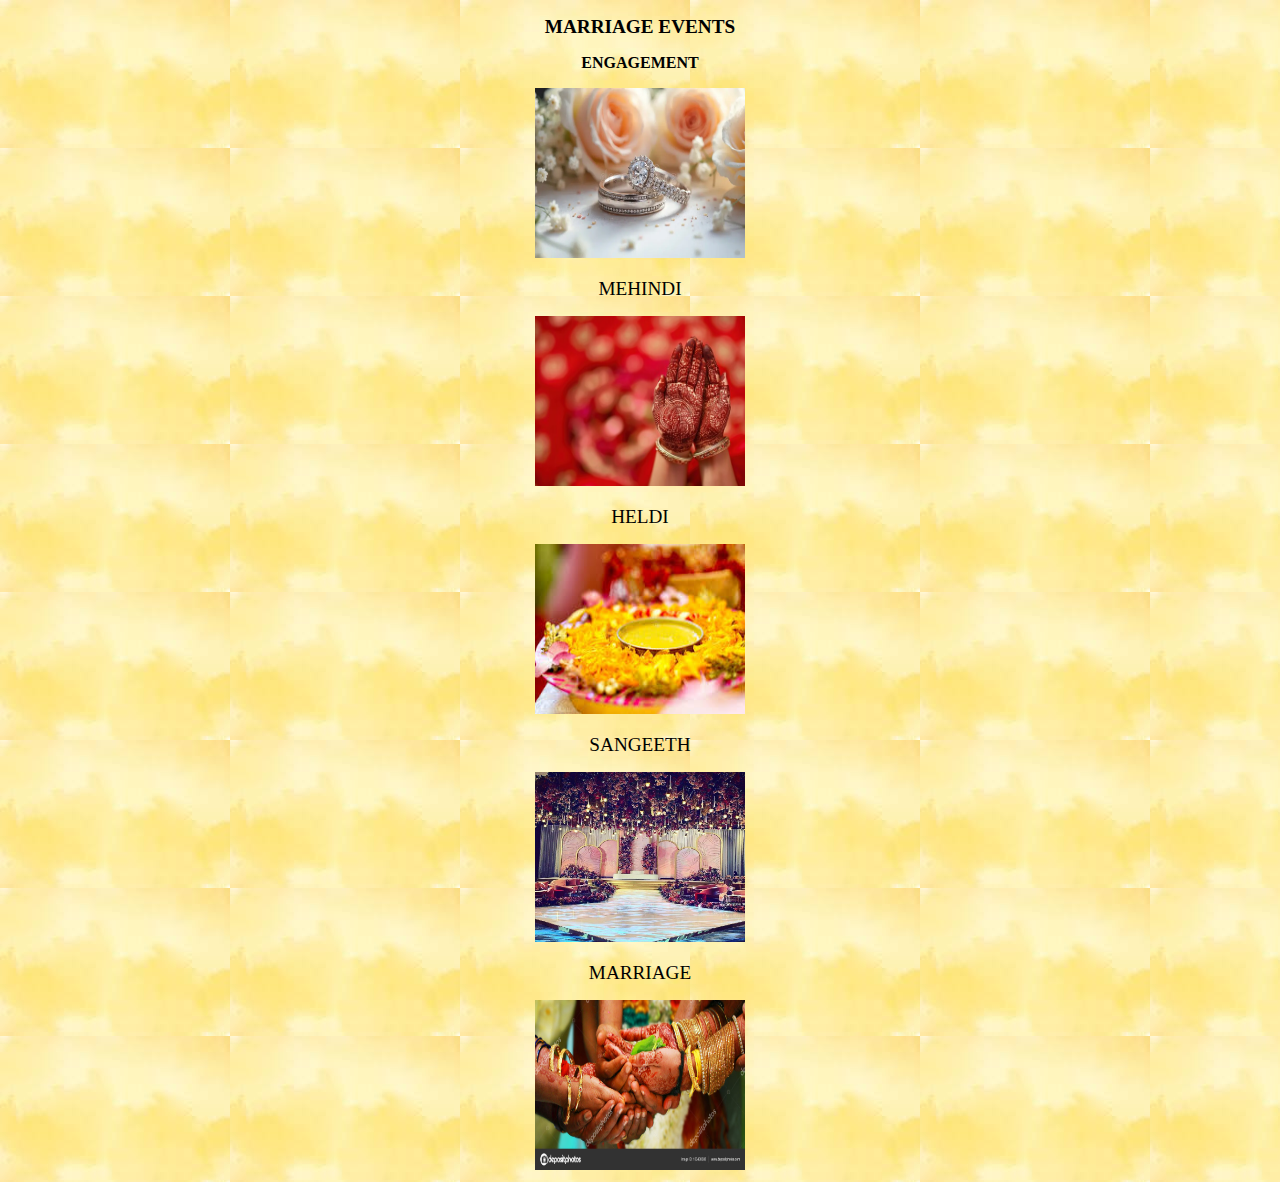
<file: index.html>
<!DOCTYPE html>
<html>
    <head>
    <title>marriage events</title>
    <style>
        .image {
            display:flex;
            justify-content:center;
            gap:10px;
            flex-wrap:wrap;
            
        }
        .im {
            width:2px auto;
            text-align:center;
        }
        .im img{
            height:170px;
            width:210px;
        }
    </style>
    </head>
    <body background="yel.jpg">
        <p align="center"><BIG><b>MARRIAGE EVENTS</b></BIG></p>
        <div class="img">
            <div class="im">
                <p><b>ENGAGEMENT</b></p>
                <a href="engagement.html">
                    <img src="eng.jpg">
                </a>
            </div>
        </div>
        <div class="img">
            <div class="im">
                <p><big>MEHINDI</big></p>
                <a href="mehindi.html">
                    <img src="meh.jpg">
                </a>
            </div>
        </div>
        <div class="img">
            <div class="im">
                <p><big>HELDI</big></p>
                <a href="heldi.html">
                    <img src="hel.jpg">
                </a>
            </div>
        </div>
        <div class="img">
            <div class="im">
                <p><big>SANGEETH</big></p>
                <a href="sangeeth.html">
                    <img src="san.jpg">
                </a>
            </div>
        </div>
        <div class="img">
            <div class="im">
                <p><big>MARRIAGE</big></p>
                <a href="marriage.html">
                    <img src="mar.jpg">
                </a>
            </div>
        </div>                
    </body>
</html>
</file>
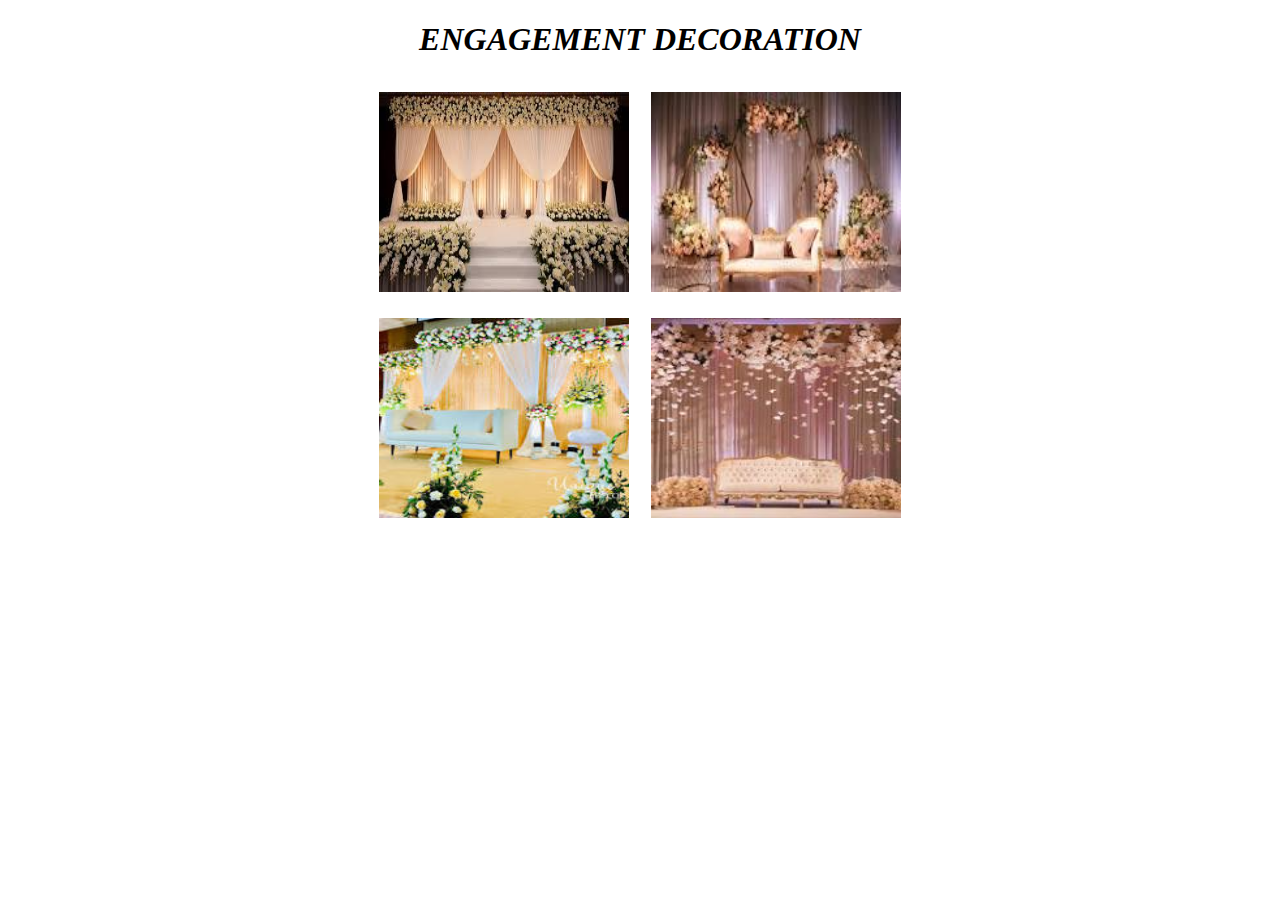
<file: engagement.html>
<!DOCTYPE html>
<html>
    <head>
        <title>ENGAGEMENT</title>
    </head>
    <body>
        <h1 align="center"><i>ENGAGEMENT DECORATION</i></h1>
        <a href="index.html">
        <table align="center" cellpadding="10">
            <tr>
                <td><img src="1e.jpg" width="250" height="200"></td>
                <td><img src="2e.jpg" width="250" height="200"></td>   
            </tr>
            <tr>   
                <td><img src="4e.jpg" width="250" height="200"></td>
                <td><img src="6e.jpg" width="250" height="200"></td>    
            </tr>
        </table>
        </a>
    </body>
</html>
</file>
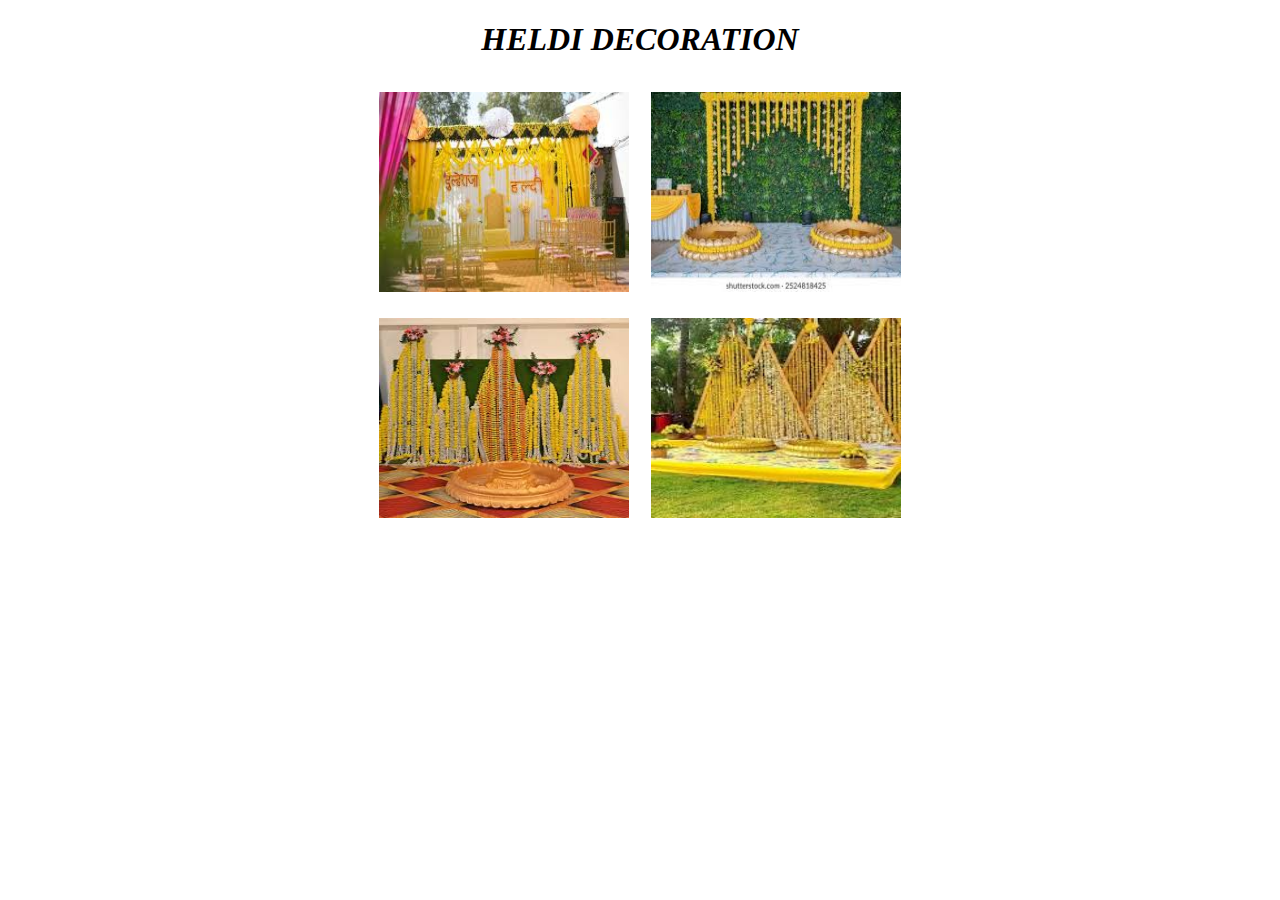
<file: heldi.html>
<!DOCTYPE html>
<html>
    <head>
        <title>HELDI</title>
    </head>
    <body>
        <h1 align="center"><i>HELDI DECORATION</i></h1>
        <a href="index.html">
        <table align="center" cellpadding="10">
            <tr>
                <td><img src="1h.jpg" width="250" height="200"></td>
                <td><img src="2h.jpg" width="250" height="200"></td>   
            </tr>
            <tr>   
                <td><img src="3h.jpg" width="250" height="200"></td>
                <td><img src="4h.jpg" width="250" height="200"></td>    
            </tr>
        </table>
        </a>
    </body>
</html>
</file>
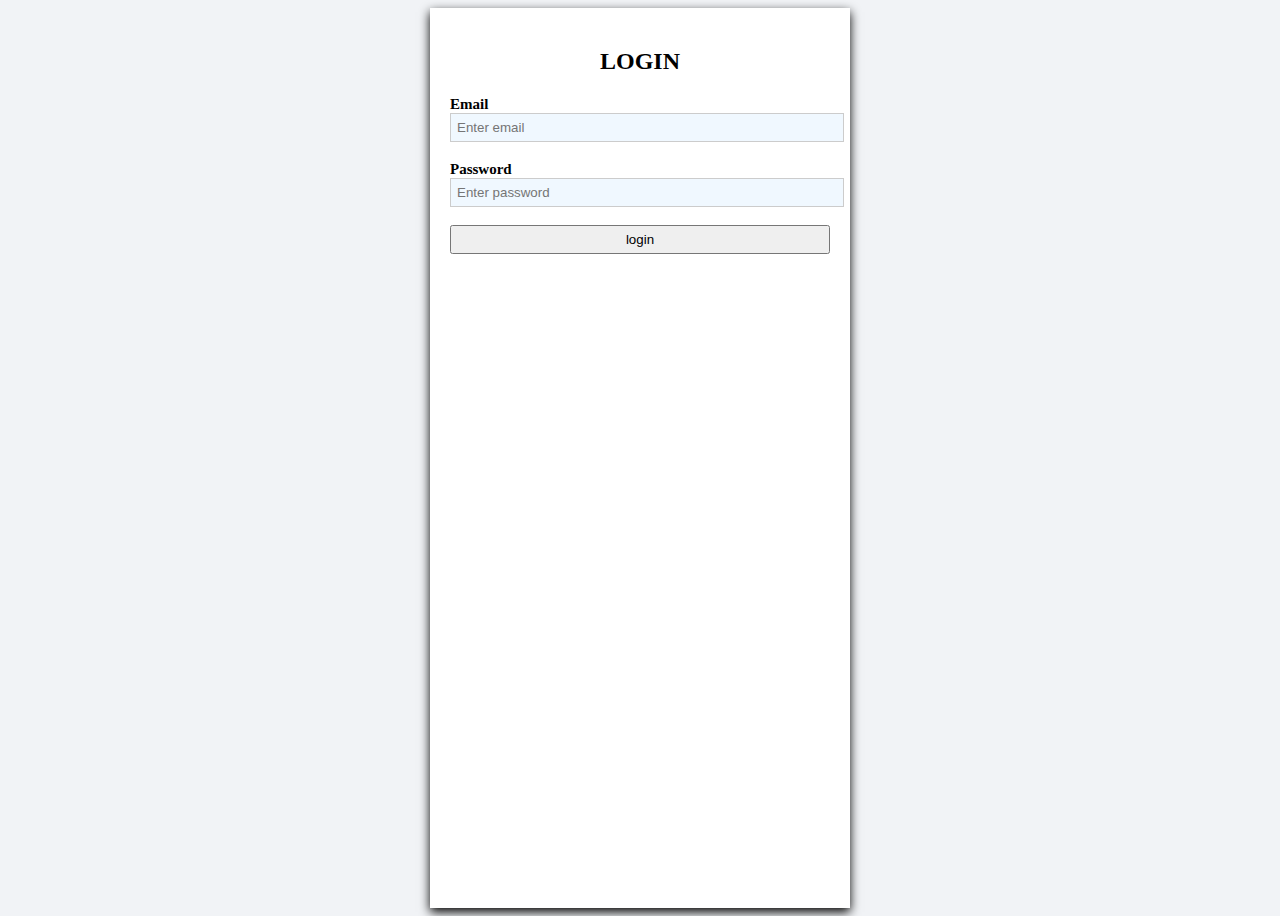
<file: lab_2.html>
<!DOCTYPE html>
<html>
    <head>
        <title>login page</title>
        <link rel="stylesheet" href="style.css">
    </head>
    <body>
        <div class="log">
            <h2>LOGIN</h2>
            <form>
                <label>Email</label>
                <input type="email" placeholder="Enter email">
                <br><br>
                <label>Password</label>
                <input type="password" placeholder="Enter password">
                <br><br>
                <button type="submit">login</button>
            </form>

        </div>
    </body>
    </html>
</file>
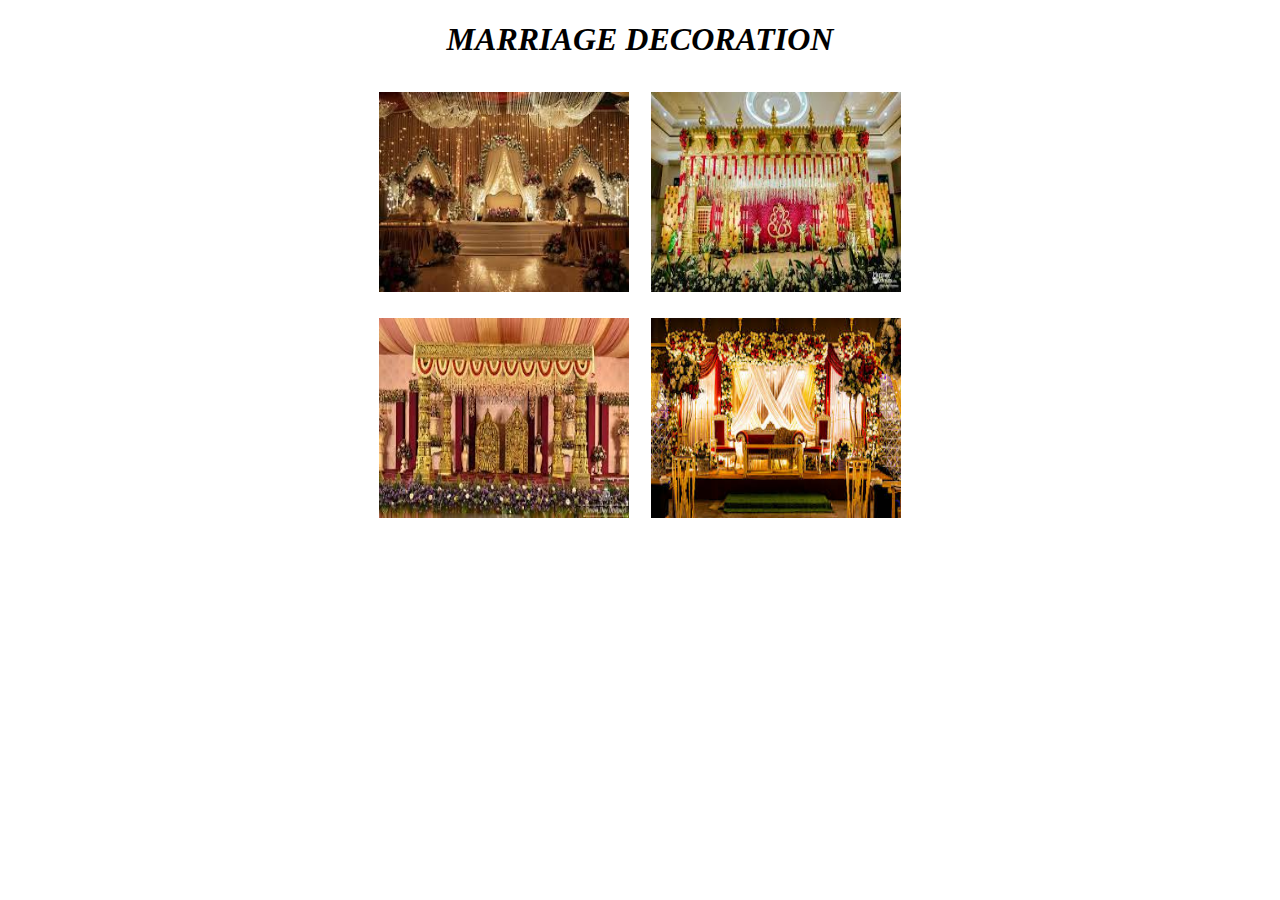
<file: marriage.html>
<!DOCTYPE html>
<html>
    <head>
        <title>MARRIAGE</title>
    </head>
    <body>
        <h1 align="center"><i>MARRIAGE DECORATION</i></h1>
        <a href="submit.html">
        <table align="center" cellpadding="10">
            <tr>
                <td><img src="1ma.jpg" width="250" height="200"></td>
                <td><img src="2ma.jpg" width="250" height="200"></td>   
            </tr>
            <tr>   
                <td><img src="3a.jpg" width="250" height="200"></td>
                <td><img src="4ma.jpg" width="250" height="200"></td>    
            </tr>
        </table>
        </a>
    </body>
</html>
</file>
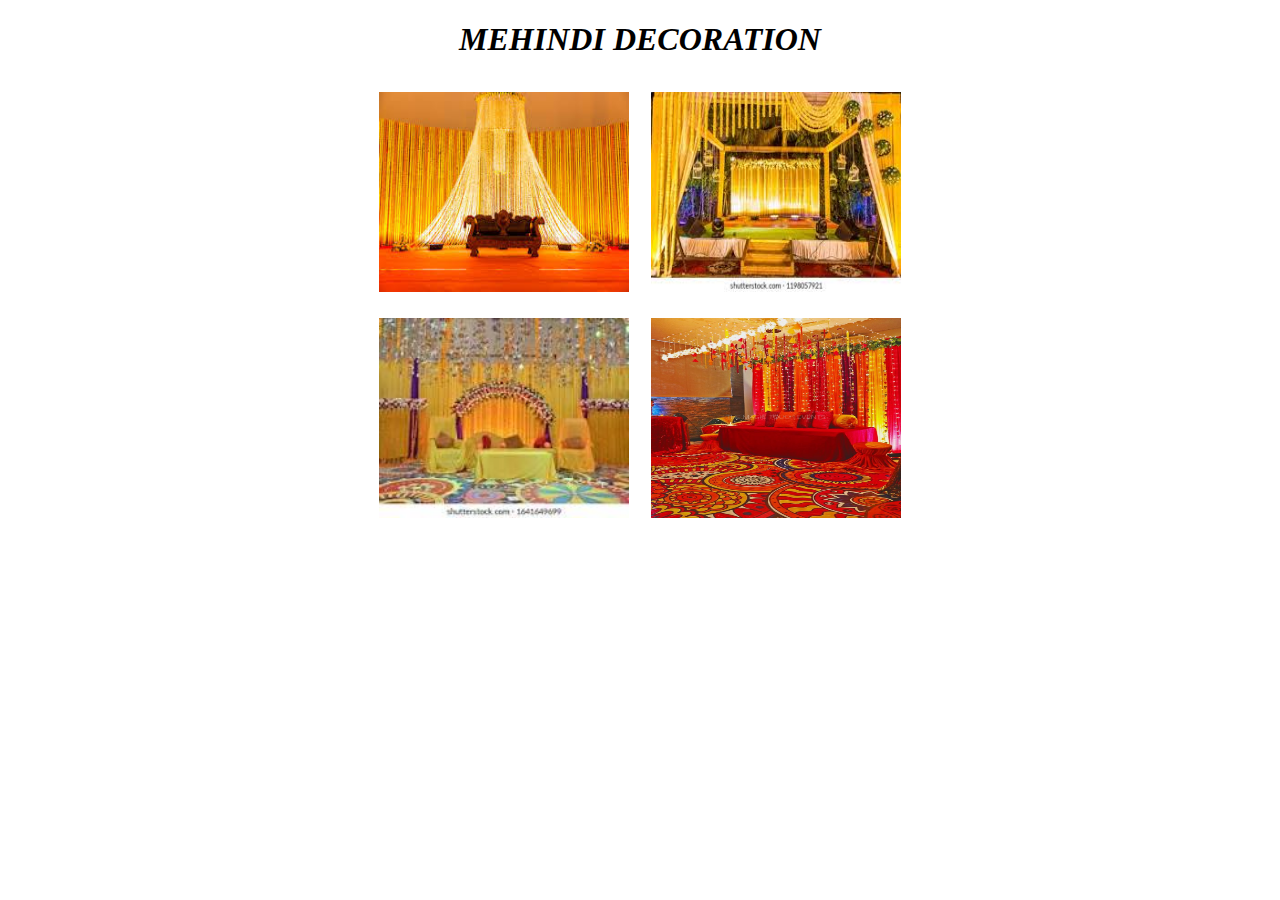
<file: mehindi.html>
<!DOCTYPE html>
<html>
    <head>
        <title>MEHINDI</title>
    </head>
    <body>
        <h1 align="center"><i>MEHINDI DECORATION</i></h1>
        <a href="index.html">
        <table align="center" cellpadding="10">
            <tr>
                <td><img src="1m.jpg" width="250" height="200"></td>
                <td><img src="2m.jpg" width="250" height="200"></td>   
            </tr>
            <tr>   
                <td><img src="3m.jpg" width="250" height="200"></td>
                <td><img src="4m.jpg" width="250" height="200"></td>    
            </tr>
        </table>
        </a>
    </body>
</html>
</file>
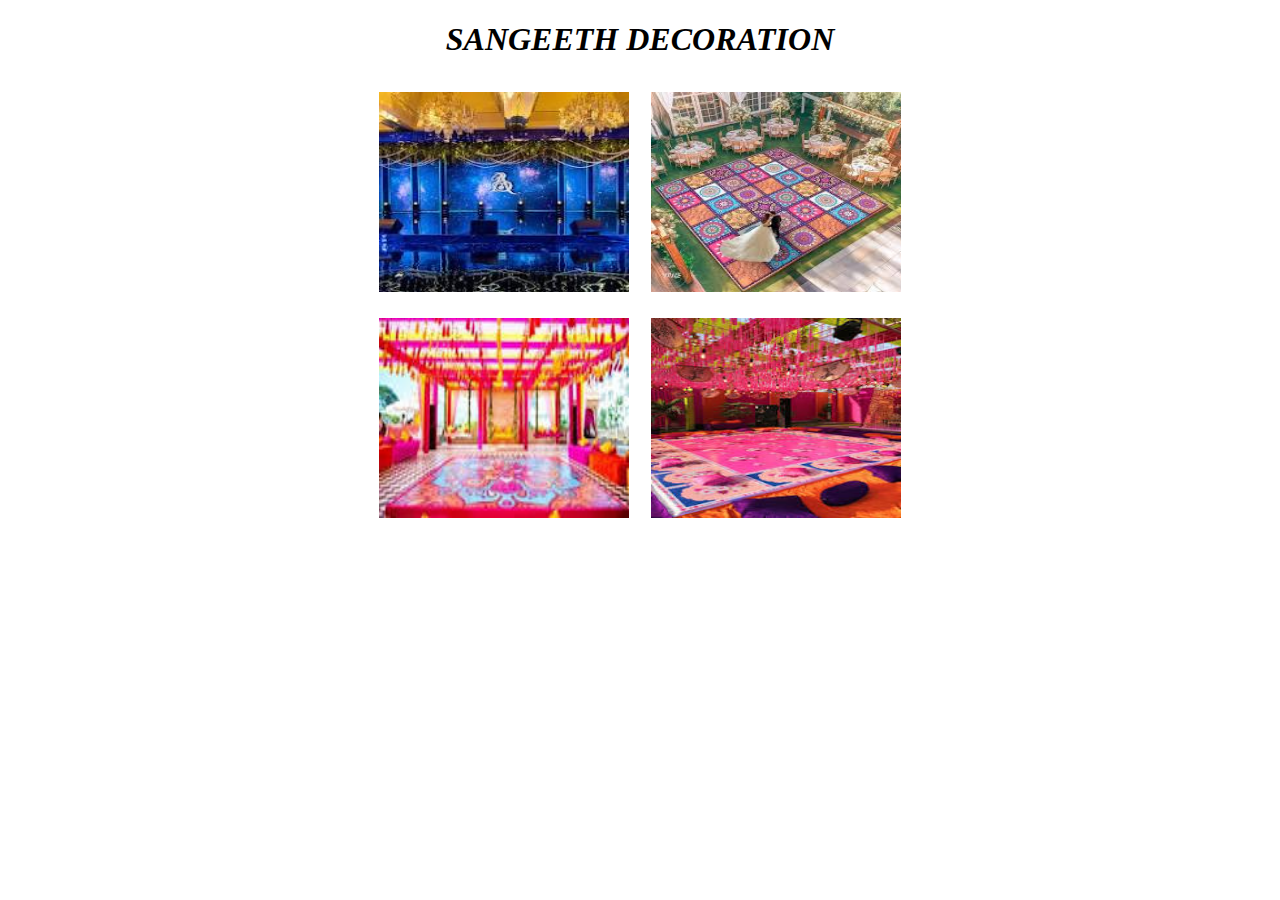
<file: sangeeth.html>
<!DOCTYPE html>
<html>
    <head>
        <title>SANGEETH</title>
    </head>
    <body>
        <h1 align="center"><i>SANGEETH DECORATION</i></h1>
        <a href="index.html">
        <table align="center" cellpadding="10">
            <tr>
                <td><img src="1s.jpg" width="250" height="200"></td>
                <td><img src="2s.jpg" width="250" height="200"></td>   
            </tr>
            <tr>   
                <td><img src="3s.jpg" width="250" height="200"></td>
                <td><img src="4s.jpg" width="250" height="200"></td>    
            </tr>
        </table>
        </a>
    </body>
</html>
</file>
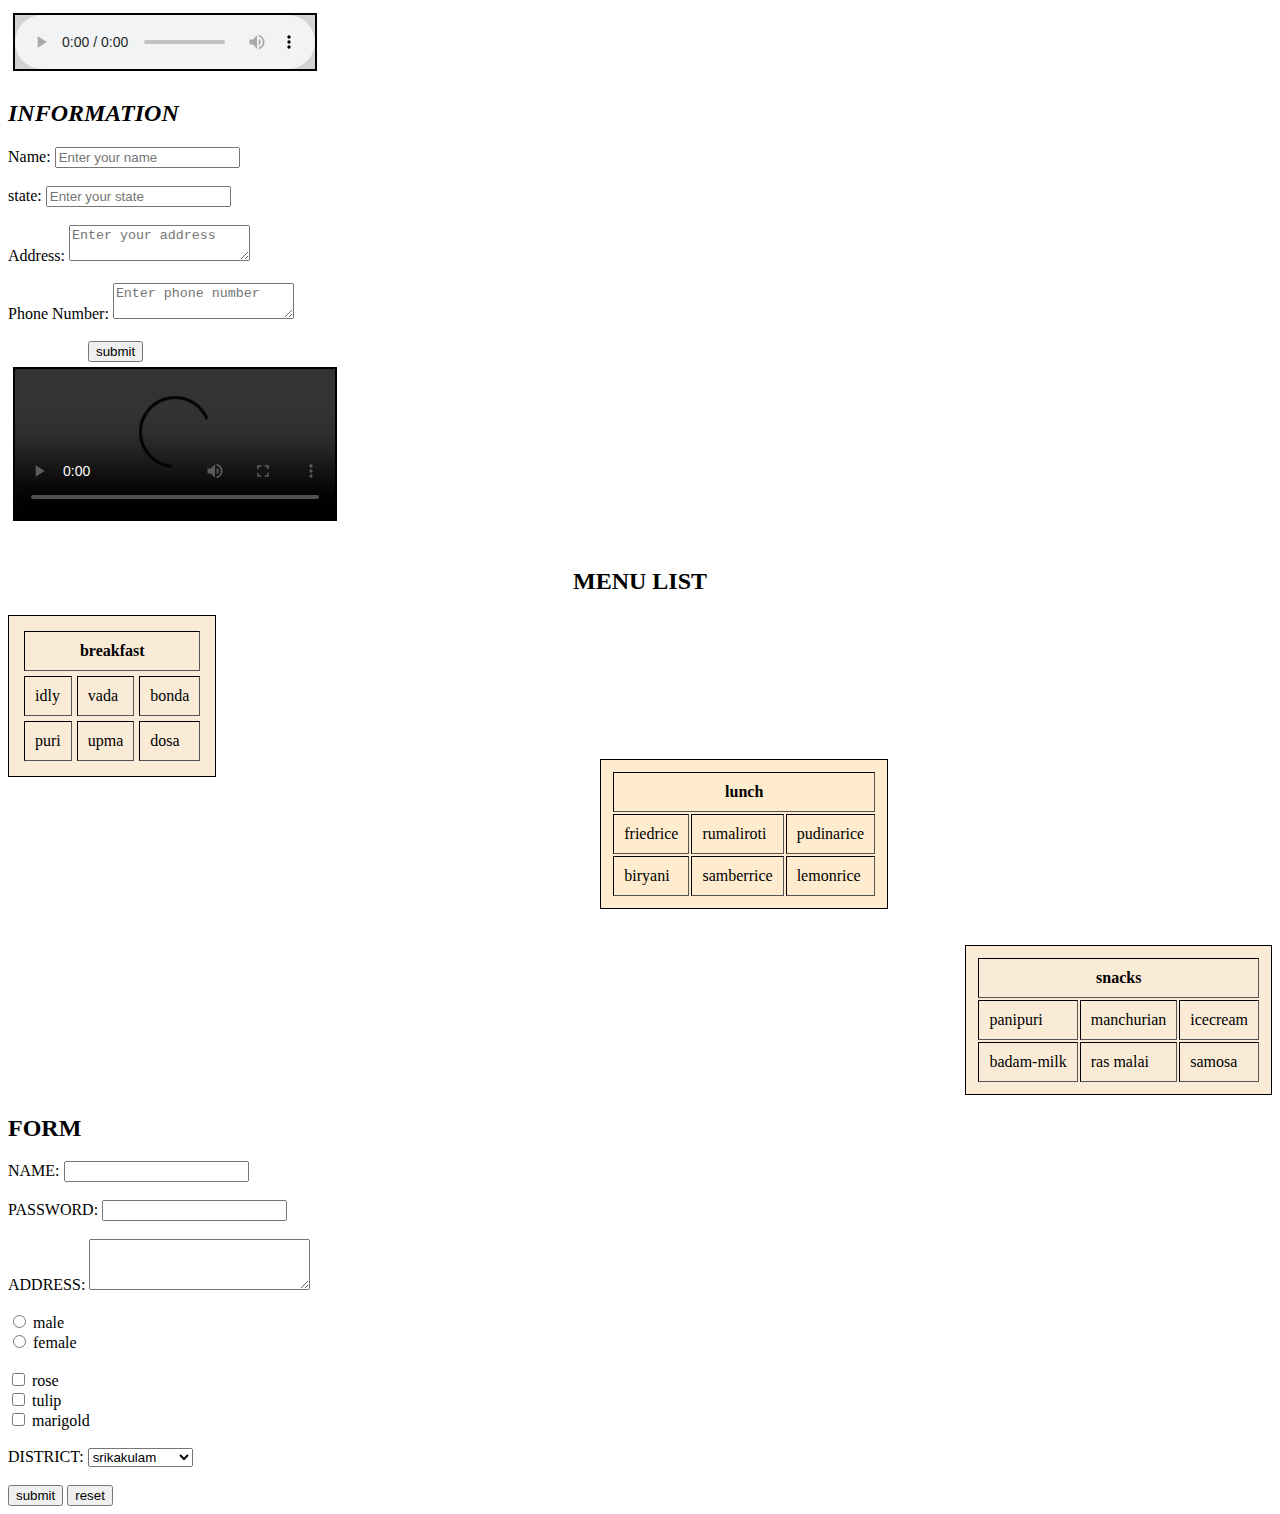
<file: submit.html>
<!DOCTYPE html>
<html>
    <head>
        <link rel="stylesheet" href="mama.css">
        <title>information</title>
        <style>
            .fm{
                margin-left:80px
            }
            .ad{
                border:2px solid black;
                margin:5px;
                background-color:lightgray;
            }
            .lh{
                border-color:black;
                background-color: blanchedalmond;
                margin-left: auto;
                margin-right: auto;
            
            }
        </style>
    </head>
    <body>
        <audio controls class="ad">
            <source src="C:\Users\ANU\Desktop\project\Rambai Neemeedha Naku Song Bgm.mp3" type="audio/mpeg">
        </audio>
        <h2><i>INFORMATION</i></h2>
        <form>
            <label>Name:</label>
            <input type="text" name="name" placeholder="Enter your name"><br><br>
            <label>state:</label>
            <input type="text" name="state" placeholder="Enter your state"><br><br>
            <label>Address:</label>
            <textarea name="address" placeholder="Enter your address"></textarea><br><br>
            <label>Phone Number:</label>
            <textarea type ="tel" placeholder="Enter phone number"></textarea><br><br>
            <input type="submit" value="submit" class="fm">
        </form>
        <video controls width="320" class="ad">
            <source src="C:\Users\ANU\Desktop\project\7563906-hd_1920_1080_30fps.mp4" type="video/mp4">
        </video>
        <br><br>
        <h2 align="center">MENU LIST</h2>
        <table border="1" cellpadding="10" cellspacing="5" bgcolor="gray" align="left">
            <tr>
                <th align="center" colspan="3">breakfast</th>
            </tr>
            <tr>
                <td>idly</td>
                <td>vada</td>
                <td>bonda</td>
            </tr>
            <tr>
                <td>puri</td>
                <td>upma</td>
                <td>dosa</td>
            </tr>    
        </table>
        <br><br><br><br><br><br><br><br>
        <table cellpadding="10" class="lh" border="1">
            <tr>
                <th colspan="3">lunch</th>
            </tr>
            <tr>
                <td>friedrice</td>
                <td>rumaliroti</td>
                <td>pudinarice</td>
            </tr>
            <tr>
                <td>biryani</td>
                <td>samberrice</td>
                <td>lemonrice</td>
            </tr>
            </tr>
        </table>
        <br><br>
        <table border="1" cellpadding="10">
            <tr>
                <th colspan="3">snacks</th>
            </tr>
            <tr>
                <td>panipuri</td>
                <td>manchurian</td>
                <td>icecream</td>
            </tr>
            <tr>
                <td>badam-milk</td>
                <td>ras malai</td>
                <td>samosa</td>
            </tr>
            </tr>
        </table>
        <h2>FORM</h2>
        <form>
            <label>NAME:</label>
            <input type="text" name="name" id="name">
            <br><br>
            <label>PASSWORD:</label>
            <input type="password" name="password" id="password">
            <br><br>
            <label>ADDRESS:</label>
            <textarea rows="3" cols="25" name="address" id="address"></textarea>
            <br><br>
            <input type="radio" name="gender" id="male">
            <label>male</label><br>
            <input type="radio" name="gender" id="female">
            <label>female</label><br><br>
            <input type="checkbox" name="flower" id="flower">
            <label>rose</label><br>
            <input type="checkbox" name="flower" id="flower">
            <label>tulip</label><br>
            <input type="checkbox" name="flower" id="flower">
            <label>marigold</label><br><br>
            <label>DISTRICT:</label>
            <select name="town" id="town">
                <option>srikakulam</option>
                <option>vizyanagaram</option>
                <option>vizag</option>
                <option>krishna</option>
            </select><br><br>
            <input type="submit" value="submit">
            <input type="reset" value="reset">
	<script>
		function mar(){
			console.log("hi welcome to marriage manegement");
		}
	greet();
	</script>
        </form>
    </body>
</html>
</file>
<file: style.css>
body{
    background-color:#f1f3f6;
    display:flex;
    justify-content: center;
    height:100vh;
}
label{
    font-size:15px;
    font-weight:bold;
}
.log h2{
    text-align: center;
}
.log{
    background: white;
    padding:20px;
    width:380px;
    box-shadow: 0 4px 10px;
}
input{
    width:100%;
    padding:6px;
    background-color:aliceblue;
    border:1px solid #ccc;
}
button{
    cursor:pointer;
    width:100%;
    padding:5px;

}
button:hover{
    background-color: #1557b0;
}
</file>
<file: mama.css>
table{
    background-color:antiquewhite;
    border:1px solid black;
    padding:10px;
    margin-right: 0;
    margin-left: auto;
}
</file>
